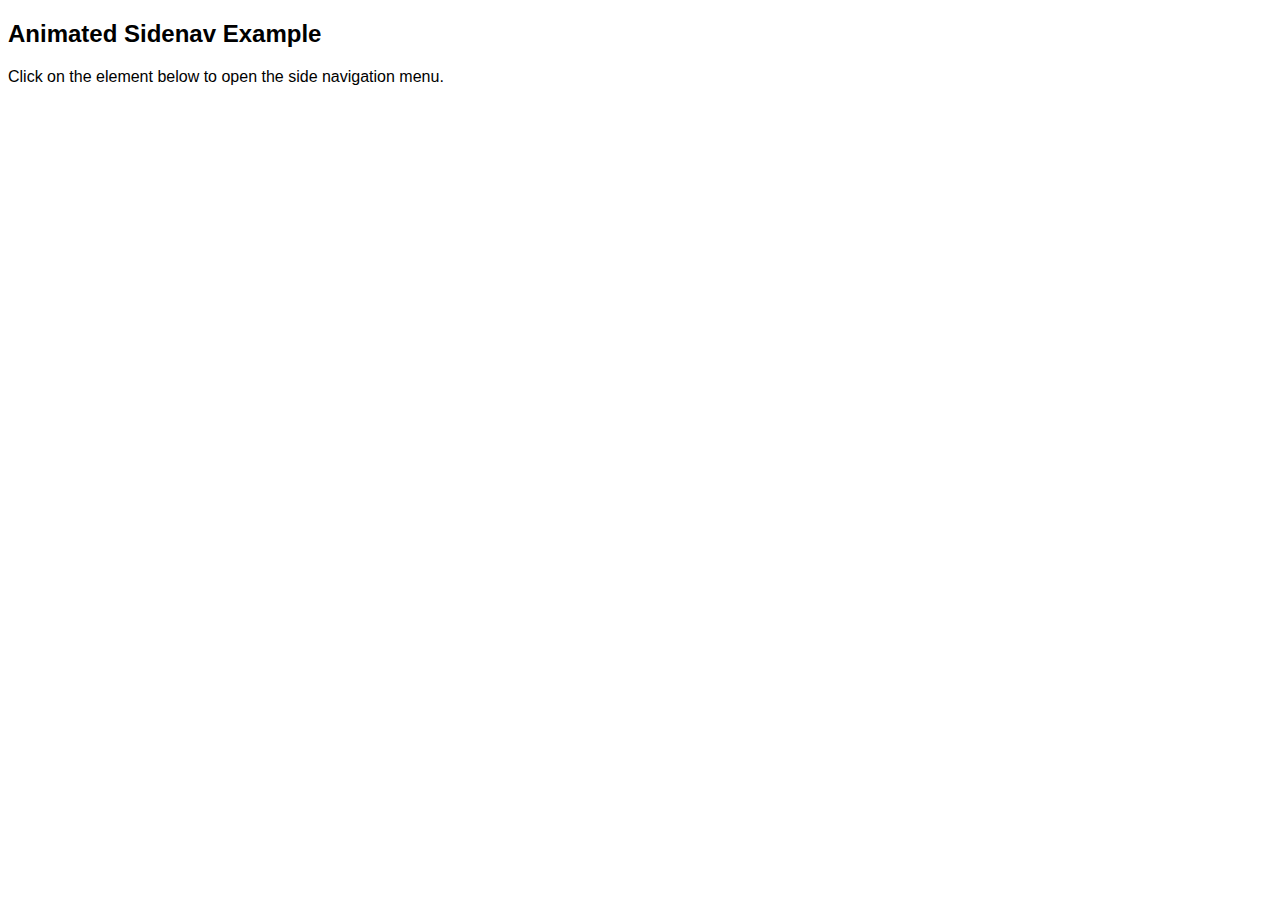
<file: side bar.htm>
<!DOCTYPE html>
<html>
  <head>
    <meta name="viewport" content="width=device-width, initial-scale=1" />
    <link rel="stylesheet" href="https://cdnjs.cloudflare.com/ajax/libs/font-awesome/6.6.0/css/all.min.css" integrity="sha512-Kc323vGBEqzTmouAECnVceyQqyqdsSiqLQISBL29aUW4U/M7pSPA/gEUZQqv1cwx4OnYxTxve5UMg5GT6L4JJg==" crossorigin="anonymous" referrerpolicy="no-referrer" />
    <style>
      body {
        font-family: "Lato", sans-serif;
      }

      .sidenav {
        height: 100%;
        width: 0px;
        position: fixed;
        border-right: none;
        z-index: 1;
        top: 0;
        left: 0;
        background-color: #ffffff;
        overflow-x: hidden;
        transition: 0.5s;
        padding-top: 60px;
      }

      .sidenav a {
        /* padding: 8px 8px 8px 32px; */
        text-decoration: none;
        font-size: 25px;
        color: #818181;
        display: block;
        transition: 0.3s;
      }

      .sidenav a:hover {
        color: #f1f1f1;
      }

      .sidenav .closebtn {
        position: absolute;
        top: 0;
        left: 0;
        right: 25px;
        font-size: 36px;
        
      }

      .accordion {
        border: none;
        color: #444;
        cursor: pointer;
        width: 100%;
        text-align: left;
        outline: none;
        font-size: 15px;
        transition: 0.4s;
      }

      .active,
      .accordion:hover {
        background-color: none;
      }

      .panel {
        padding: 0 18px;
        display: none;
        overflow: hidden;
        transition: 0.5s;
      }

      @media screen and (max-height: 450px) {
        .sidenav {
          padding-top: 15px;
        }
        .sidenav a {
          font-size: 18px;
        }
      }

      @media screen and (max-width: 786px) {
        .icon {
          display: block !important;
        }
        .sidenav{
            display: block !important;
            
        }


        ul li{
            list-style: none;
            height: 20px;
            border: 1px solid black;
            margin: 10px;
        }
      }
      
    </style>
  </head>
  <body>
    <!-- side bar -->
    <div id="mySidenav" class="sidenav" style="display: none;  ">
      <div href="javascript:void(0)"  class="closebtn" onclick="closeNav()"
        >&times;</div
      >
      <div class="accordion" style="display: flex; justify-content: space-between;">collection <i class="fa-solid fa-angle-down angle-d "></i></div>
      <div class="panel">
        <ul>
            <li>shop all</li>
            <li>tops & boluses</li>
            <li>tees</li>
            <li>pants</li>
            <li>jackets & outwears</li>
            <li>pullovers</li>
            <li>dresses & jumpsuits</li>
            <li>short & skirts </li>
        </ul>
      </div>
      <hr />

      <div class="accordion" style="display: flex; justify-content: space-between;">collection <i class="fa-solid fa-angle-down angle-d "></i></div>
      <div class="panel">
        <ul>
            <li>shop all</li>
            <li>tops & boluses</li>
            <li>tees</li>
            <li>pants</li>
            <li>jackets & outwears</li>
            <li>pullovers</li>
            <li>dresses & jumpsuits</li>
            <li>short & skirts </li>
        </ul>
      </div>
      <hr />
      <div class="accordion" style="display: flex; justify-content: space-between;">collection <i class="fa-solid fa-angle-down angle-d "></i></div>
      <div class="panel">
        <ul>
            <li>shop all</li>
            <li>tops & boluses</li>
            <li>tees</li>
            <li>pants</li>
            <li>jackets & outwears</li>
            <li>pullovers</li>
            <li>dresses & jumpsuits</li>
            <li>short & skirts </li>
        </ul>
      </div>
      <hr />
      <div class="accordion" style="display: flex; justify-content: space-between;">collection <i class="fa-solid fa-angle-down angle-d "></i></div>
      <div class="panel">
        <ul>
            <li>shop all</li>
            <li>tops & boluses</li>
            <li>tees</li>
            <li>pants</li>
            <li>jackets & outwears</li>
            <li>pullovers</li>
            <li>dresses & jumpsuits</li>
            <li>short & skirts </li>
        </ul>
      </div>
      <hr />

      <div style="display: flex; justify-content: space-between;">
        <div>login</div>
        <div>sign up</div>
      </div>
    </div>

    <h2>Animated Sidenav Example</h2>
    <p>Click on the element below to open the side navigation menu.</p>
    <span style="font-size: 30px; cursor: pointer;display: none;" class="icon" onclick="openNav()">&#9776; open</span>

    <script>
       
       
       
      function openNav() {
        if (window.innerWidth <= 768) {
          const sidebar = document.getElementById("mySidenav");
          sidebar.style.width = "350px";
          sidebar.style.paddingLeft = "10px";
          sidebar.style.paddingRight = "10px";
          sidebar.style.borderRight="1px solid black"
        }
      }

      function closeNav() {
        const sidebar = document.getElementById("mySidenav");
        sidebar.style.width = "0";
        sidebar.style.paddingLeft = "0px";
        sidebar.style.paddingRight = "0px";
        sidebar.style.borderRight="none"
      }

      // acroordian code

      var acc = document.getElementsByClassName("accordion");
      var angle=document.getElementsByClassName("angle-d")
      var i;
      console.log(angle)
      for (i = 0; i < acc.length; i++) {
        acc[i].addEventListener("click", function () {
          this.classList.toggle("active");
          var panel = this.nextElementSibling;
          if (panel.style.display === "block") {
            panel.style.display = "none";
            
            
          } else {
            panel.style.display = "block";
           
          }
        });
      }
      angle.style.color="red"
    </script>
  </body>
</html>
</file>
